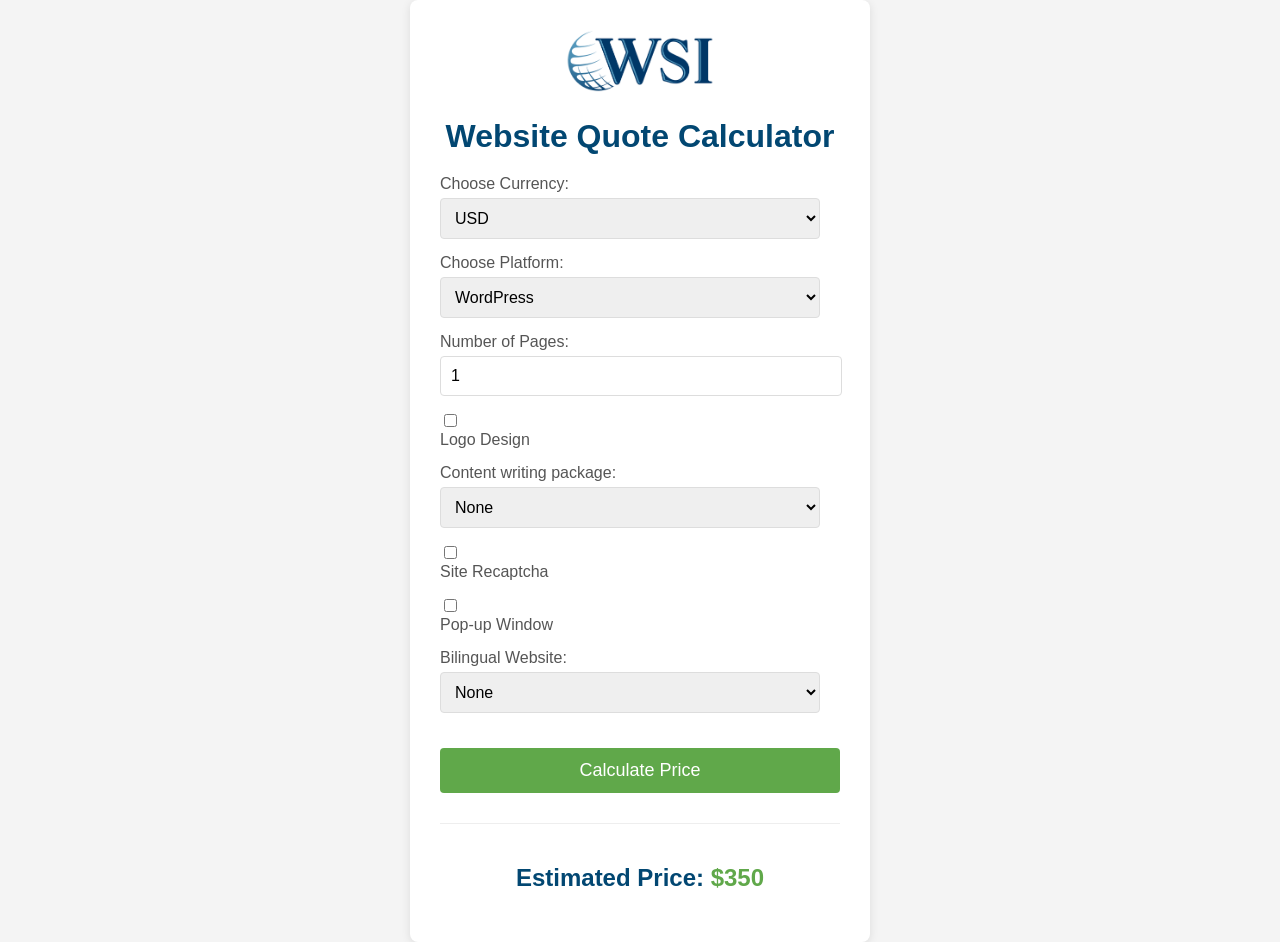
<file: index.html>
<!DOCTYPE html>
<html lang="en">
<head>
    <meta charset="UTF-8">
    <meta name="viewport" content="width=device-width, initial-scale=1.0">
    <title>Website Quote Calculator</title>
    <link rel="stylesheet" href="style.css">
</head>
<body>
    <div class="calculator-container">
        <div class="wsi-logo">
            <img src="IMG_4882.png" alt="WSI Logo">
        </div>
        <h1>Website Quote Calculator</h1>

        <div class="input-group">
            <label for="currency">Choose Currency:</label>
            <select id="currency">
                <option value="usd">USD</option>
                <option value="cad">CAD</option>
            </select>
        </div>

        <div class="input-group">
            <label for="platform">Choose Platform:</label>
            <select id="platform">
                <option value="wordpress">WordPress</option>
                <option value="shopify">Shopify</option>
                <option value="wix">Wix</option>
            </select>
        </div>

        <div class="platform-options" id="wordpress-options">
            <div class="input-group">
                <label for="pages">Number of Pages:</label>
                <input type="number" id="pages" min="1" value="1">
            </div>
            <div class="input-group">
                <input type="checkbox" id="logo-design">
                <label for="logo-design">Logo Design</label>
            </div>
            <div class="input-group" id="content-writing-pages-input">
                <label for="content-pages">Content writing package:</label>
                <select id="content-pages">
                    <option value="0">None</option>
                    <option value="5">5 pages </option>
                    <option value="10">10 pages </option>
                    <option value="15">15 pages </option>
                    <option value="20">20 pages </option>
                </select>
            </div>
            <div class="input-group">
                <input type="checkbox" id="site-recaptcha">
                <label for="site-recaptcha">Site Recaptcha</label>
            </div>
            <div class="input-group">
                <input type="checkbox" id="popup-window">
                <label for="popup-window">Pop-up Window</label>
            </div>
            <div class="input-group">
                <label>Bilingual Website:</label>
                <select id="bilingual-option">
                    <option value="none">None</option>
                    <option value="google-translate">Google Translate</option>
                    <option value="provided-content">Provided Content</option>
                </select>
            </div>
            <div class="input-group" id="bilingual-pages-input" style="display: none;">
                <label for="bilingual-pages">Number of Bilingual Pages:</label>
                <input type="number" id="bilingual-pages" min="0" value="0">
            </div>
            <div class="input-group cad-only" style="display: none;">
                <input type="checkbox" id="ada-widget">
                <label for="ada-widget">ADA Widget</label>
            </div>
        </div>

        <div class="platform-options" id="shopify-options" style="display: none;">
            <p>To receive a quote for a Shopify website please contact WSI HUB</p>
        </div>

        <div class="platform-options" id="wix-options" style="display: none;">
            <div class="input-group">
                <label for="wix-pages">Number of Pages:</label>
                <input type="number" id="wix-pages" min="1" value="1">
            </div>
            <div class="input-group">
                <input type="checkbox" id="wix-logo-design">
                <label for="wix-logo-design">Logo Design</label>
            </div>
            <div class="input-group" id="wix-content-writing-pages-input">
                <label for="wix-content-pages">Content writing package:</label>
                <select id="wix-content-pages">
                    <option value="0">None</option>
                    <option value="5">5 pages </option>
                    <option value="10">10 pages </option>
                    <option value="15">15 pages </option>
                    <option value="20">20 pages </option>
                </select>
            </div>
            <div class="input-group">
                <input type="checkbox" id="wix-site-recaptcha">
                <label for="wix-site-recaptcha">Site Recaptcha</label>
            </div>
            <div class="input-group">
                <input type="checkbox" id="wix-popup-window">
                <label for="wix-popup-window">Pop-up Window</label>
            </div>
            <div class="input-group">
                <label>Bilingual Website:</label>
                <select id="wix-bilingual-option">
                    <option value="none">None</option>
                    <option value="google-translate">Google Translate</option>
                    <option value="provided-content">Provided Content</option>
                </select>
            </div>
            <div class="input-group" id="wix-bilingual-pages-input" style="display: none;">
                <label for="wix-bilingual-pages">Number of Bilingual Pages:</label>
                <input type="number" id="wix-bilingual-pages" min="0" value="0">
            </div>
            <div class="input-group cad-only" id="wix-ada-widget-group" style="display: none;">
                <input type="checkbox" id="wix-ada-widget">
                <label for="wix-ada-widget">ADA Widget</label>
            </div>
        </div>

        <button id="calculate-btn">Calculate Price</button>
        <div class="result">
            <h2>Estimated Price: <span id="price-display">$0</span></h2>
        </div>
    </div>
    <script src="script.js"></script>
</body>
</html>
</file>
<file: style.css>
body {
    font-family: Arial, sans-serif;
    display: flex;
    justify-content: center;
    align-items: center;
    min-height: 100vh;
    background-color: #f4f4f4;
    margin: 0;
}

.calculator-container {
    background-color: #fff;
    padding: 30px;
    border-radius: 8px;
    box-shadow: 0 2px 10px rgba(0, 0, 0, 0.1);
    text-align: center;
    width: 100%;
    max-width: 400px;
}

.wsi-logo {
    margin-bottom: 20px;
}

.wsi-logo img {
    max-width: 150px;
    height: auto;
}

h1 {
    color: rgb(2, 71, 114); /* WSI primary blue */
    margin-bottom: 20px;
}

.input-group {
    margin-bottom: 15px;
    text-align: left;
}

.input-group label {
    display: block;
    margin-bottom: 5px;
    color: #555;
}

.input-group select,
.input-group input[type="number"] {
    width: calc(100% - 20px);
    padding: 10px;
    border: 1px solid #ddd;
    border-radius: 4px;
    font-size: 16px;
}

.input-group input[type="checkbox"] {
    margin-right: 10px;
}

button {
    background-color: #60a84a; /* Visually identified green from WSI website */
    color: white;
    padding: 12px 20px;
    border: none;
    border-radius: 4px;
    cursor: pointer;
    font-size: 18px;
    margin-top: 20px;
    width: 100%;
}

button:hover {
    background-color: #4a8c38; /* Darker shade of the green */
}

.result {
    margin-top: 30px;
    padding-top: 20px;
    border-top: 1px solid #eee;
}

.result h2 {
    color: rgb(2, 71, 114); /* WSI primary blue */
    font-size: 24px;
}

.result #price-display {
    color: #60a84a; /* WSI green for price display */
    font-weight: bold;
}
</file>
